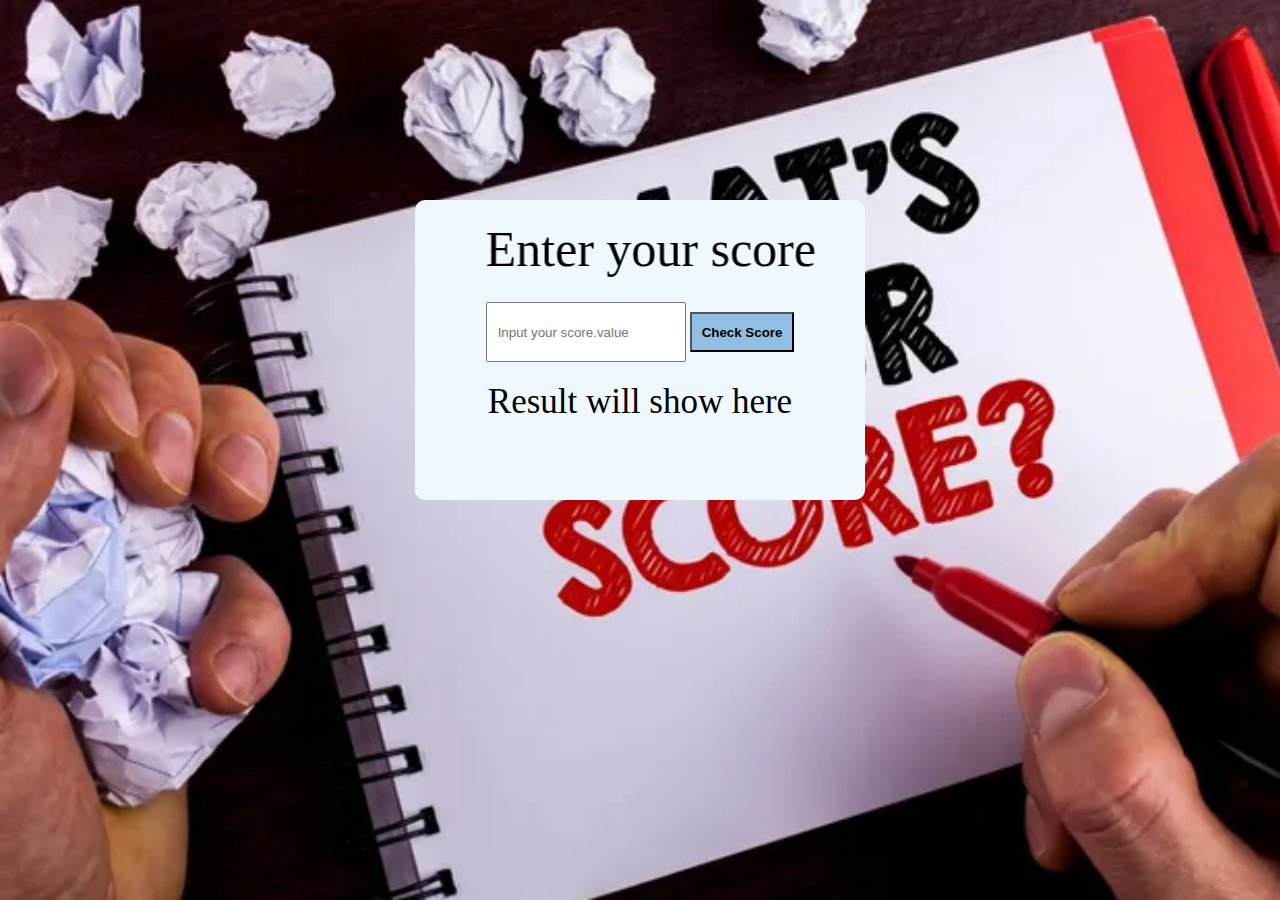
<file: index.html>
<!DOCTYPE html>
<html lang="en">
  <head>
    <meta charset="UTF-8" />
    <meta name="viewport" content="width=device-width, initial-scale=1.0" />
    <title>Grading system2</title>
    <link rel="stylesheet" href="style.css" />
  </head>
  <body>
    <div class="backimg">
    <div class="shift">
      <marquee behavior="alternate" direction="right"><p class="enter">Enter your score</p></marquee>
      <input type="number" placeholder="Input your score.value" id="score" />
      <button class="btnt" onclick="chechscore()">Check Score</button>
      <p class="here" id="showResult">Result will show here</p>
    </div>
    </div>
    <script>
      var song = new Audio("You-are-a-Mumu-Man.mp3");
      var songe = new Audio("foto.mp3");
      var songd = new Audio("Funny-noise-Sound-effect.mp3");
      var songc = new Audio("Dun-Dun-Dunnn.mp3");
      var songb = new Audio("make-god-no-allow-dem.mp3");
      var songa = new Audio("clap.wav");
      var songin = new Audio("70-years-old-man.mp3");
      console.log(showResult.innerHTML);
      function chechscore() {
        console.log(score.value);
        if (score.value >= 0 && score.value < 40) {
          console.log("F");
          showResult.innerHTML = "F";
          song.play();
        } else if (score.value >= 40 && score.value < 50) {
          console.log("E");
          showResult.innerHTML = "E";
          songe.play();
        } else if (score.value >= 50 && score.value < 60) {
          console.log("D");
          showResult.innerHTML = "D";
          songd.play();
        } else if (score.value >= 60 && score.value < 70) {
          console.log("C");
          showResult.innerHTML = "C";
          songc.play();
        } else if (score.value >= 70 && score.value < 80) {
          console.log("B");
          showResult.innerHTML = "B";
          songb.play();
        } else if (score.value >= 80 && score.value <= 100) {
          console.log("A");
          showResult.innerHTML = "A";
          songa.play();
        } else {
          console.log("invalid");
          showResult.innerHTML = "invalid";
          songin.play();
        }
      }
    </script>
  </body>
</html>
</file>
<file: style.css>
* {
  margin: 0px;
  padding: 0px;
  box-sizing: border-box;
}
body{
  overflow: hidden;
}
.backimg {
    background-image: url(images/whascore.PNG);
    /* background-image: url(images/Kris_Peterson_Back_to_The_Future.png); */
  background-size: cover;
  background-repeat: no-repeat;
  padding-top: 200px;
  height: 100vh;
  width: 100%;
animation: move 5s ease ;
}
@keyframes move {
  0%{
  background-image: url(images/Kris_Peterson_Back_to_The_Future.png);   
  }
  50%{
    background-image: url(images/whascore.PNG);
  }
  100%{
    background-image: url(images/Kris_Peterson_Back_to_The_Future.png);   
  }
} 
@media screen and (max-width: 900px) {
 .shift{
  width: 100px;
 }
 .backimg{
  height: 1000px;
 }
}

.shift {
  text-align: center;
  margin: auto auto;
  /* margin-top: -500px;
  margin-left: 450px; */
  background-color: aliceblue;
  border-radius: 10px;
  width: 450px;
  height:300px;
  animation: moves 5s ease 
}


.enter {
  font-size: 50px;
  padding: 20px;
}
input {
  padding-left: 10px;
  height: 60px;
  width: 200px;
}
.btnt {
  height: 40px;
font-weight: 800;
background-color: rgb(147, 190, 228);
  padding: 10px;
}
.here{
    margin-top: 20px;
    font-size: 35px;
}
</file>
